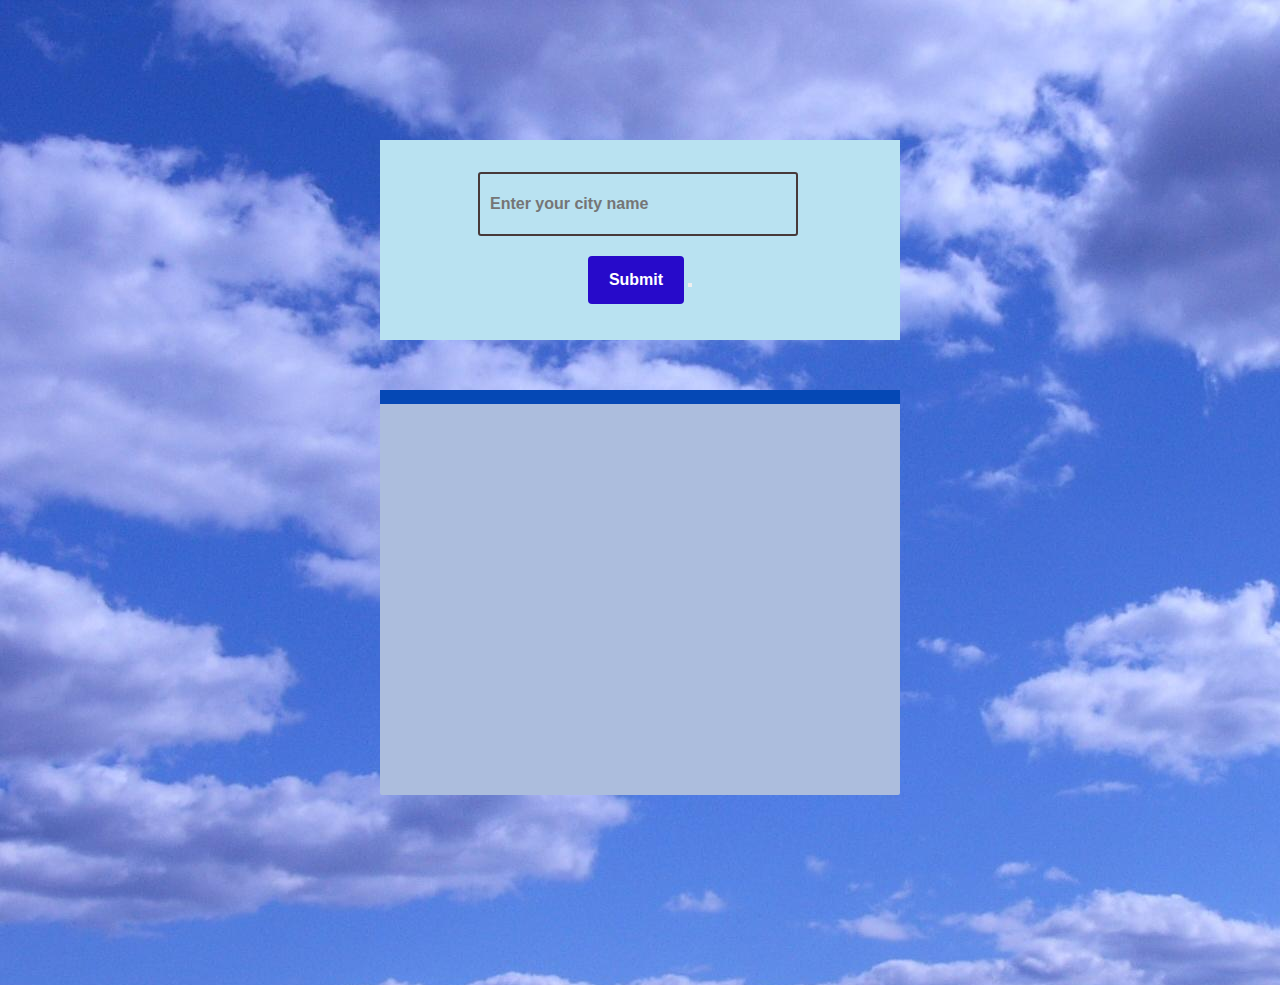
<file: index.html>
<!DOCTYPE html>
<html lang="en">
<head>
    <meta charset="UTF-8">
    <meta name="viewport" content="width=device-width, initial-scale=1.0">
    <title></title>
    <link rel="stylesheet" href="weatherapp/index.css">
    
</head>
<body>
    <div class="container">
        <section class="main">
            <section class="inputs">
            <input type="text" placeholder="Enter your city name" id="cityinput"><br>
            <input type="submit" value="Submit" id="add">
            <button placeholder="submit" id="add"></button>
        </section>
<section class="display">
    <div class="wrapper">
        <h2 id="cityoutput"></h2>
        <p id="description"></p>
        <p id="temp"></p>
        <p id="wind"></p>
    </div>
</section>
        </section>
    </div>

    <script src="weatherapp/index.js"></script>
</body>
</html>
</file>
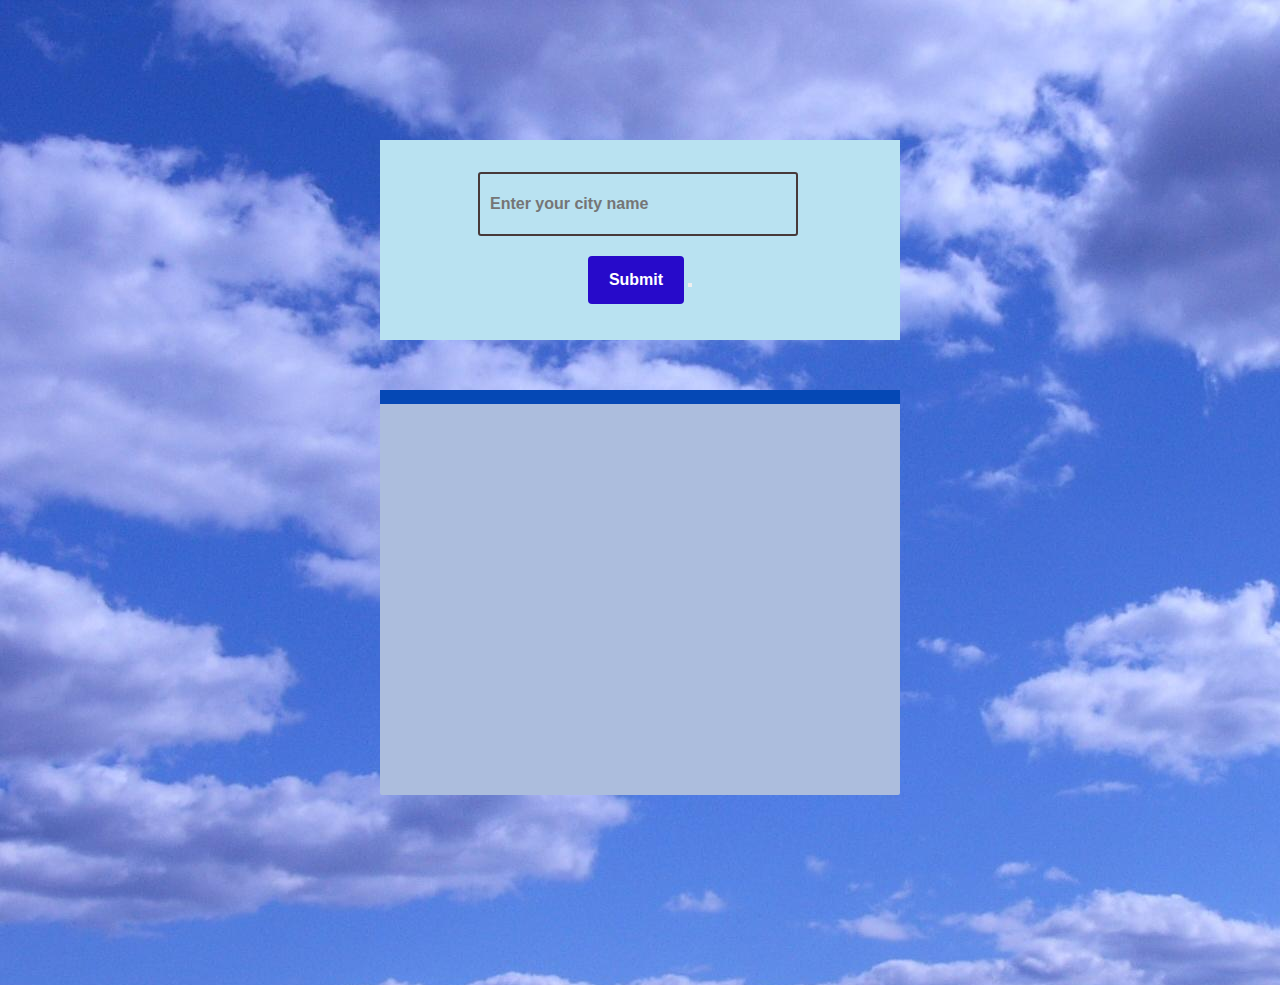
<file: weatherapp/index.html>
<!DOCTYPE html>
<html lang="en">
<head>
    <meta charset="UTF-8">
    <meta name="viewport" content="width=device-width, initial-scale=1.0">
    <title></title>
    <link rel="stylesheet" href="index.css">
    
</head>
<body>
    <div class="container">
        <section class="main">
            <section class="inputs">
            <input type="text" placeholder="Enter your city name" id="cityinput"><br>
            <input type="submit" value="Submit" id="add">
            <button placeholder="submit" id="add"></button>
        </section>
<section class="display">
    <div class="wrapper">
        <h2 id="cityoutput"></h2>
        <p id="description"></p>
        <p id="temp"></p>
        <p id="wind"></p>
    </div>
</section>
        </section>
    </div>

    <script src="index.js"></script>
</body>
</html>
</file>
<file: weatherapp/index.css>
*{
    margin: 0;
    padding: 0;
    box-sizing: border-box;
}
body
{
    background-image: url(weather.jpg);
    height: auto;
    width: 100%;
}
.container
{
width: 600px;
margin: 100px auto;
padding: 40px;
}
.inputs
{
    padding: 2rem 0 2rem 0;
    text-align: center;
    justify-content: center;
    background: rgb(185, 226, 241);
    height: 200px;
}
.inputs input[type="text"]
{
    height: 4rem;
    width: 20rem;
    background: #272525;
    font-weight: bold;
    font-size: 1rem;
    padding: 10px;
    border: none;
    background-color: transparent;
    border: 2px solid #473939;
    border-radius: 3px;
    margin-right: 4px;
}
.inputs input[type="submit"]
{
    height: 3rem;
    width: 6rem;
    background: #270aca;
    font-weight: bold;
    color: white;
    font-size: 1rem;
    margin-top: 20px;
    border: none;
    border-radius: 4px;
}
.display
{
    text-align: center;
    width: 520px;
    color: #16a864;
}
.wrapper
{
margin: 0 9rem;
background-color: rgb(172, 189, 221) ;
height: 45vh;
margin: 50px auto;
border-radius: 2px;
}
.wrapper h2
{
    padding: 7px 0;
    background-color: #0548b5;
    color: white;
}
.wrapper p
{
    margin: 20px 50px;
    margin-right: 20px;
    text-align: left;
    color: #04214c;
    font-size: 23px;
}
.wrapper h2 span
{
    font-size: 26px;
    color:#9beefb
}
.wrapper p span
{
    color: #8f13d6;
    font-size: 25px;
}
</file>
